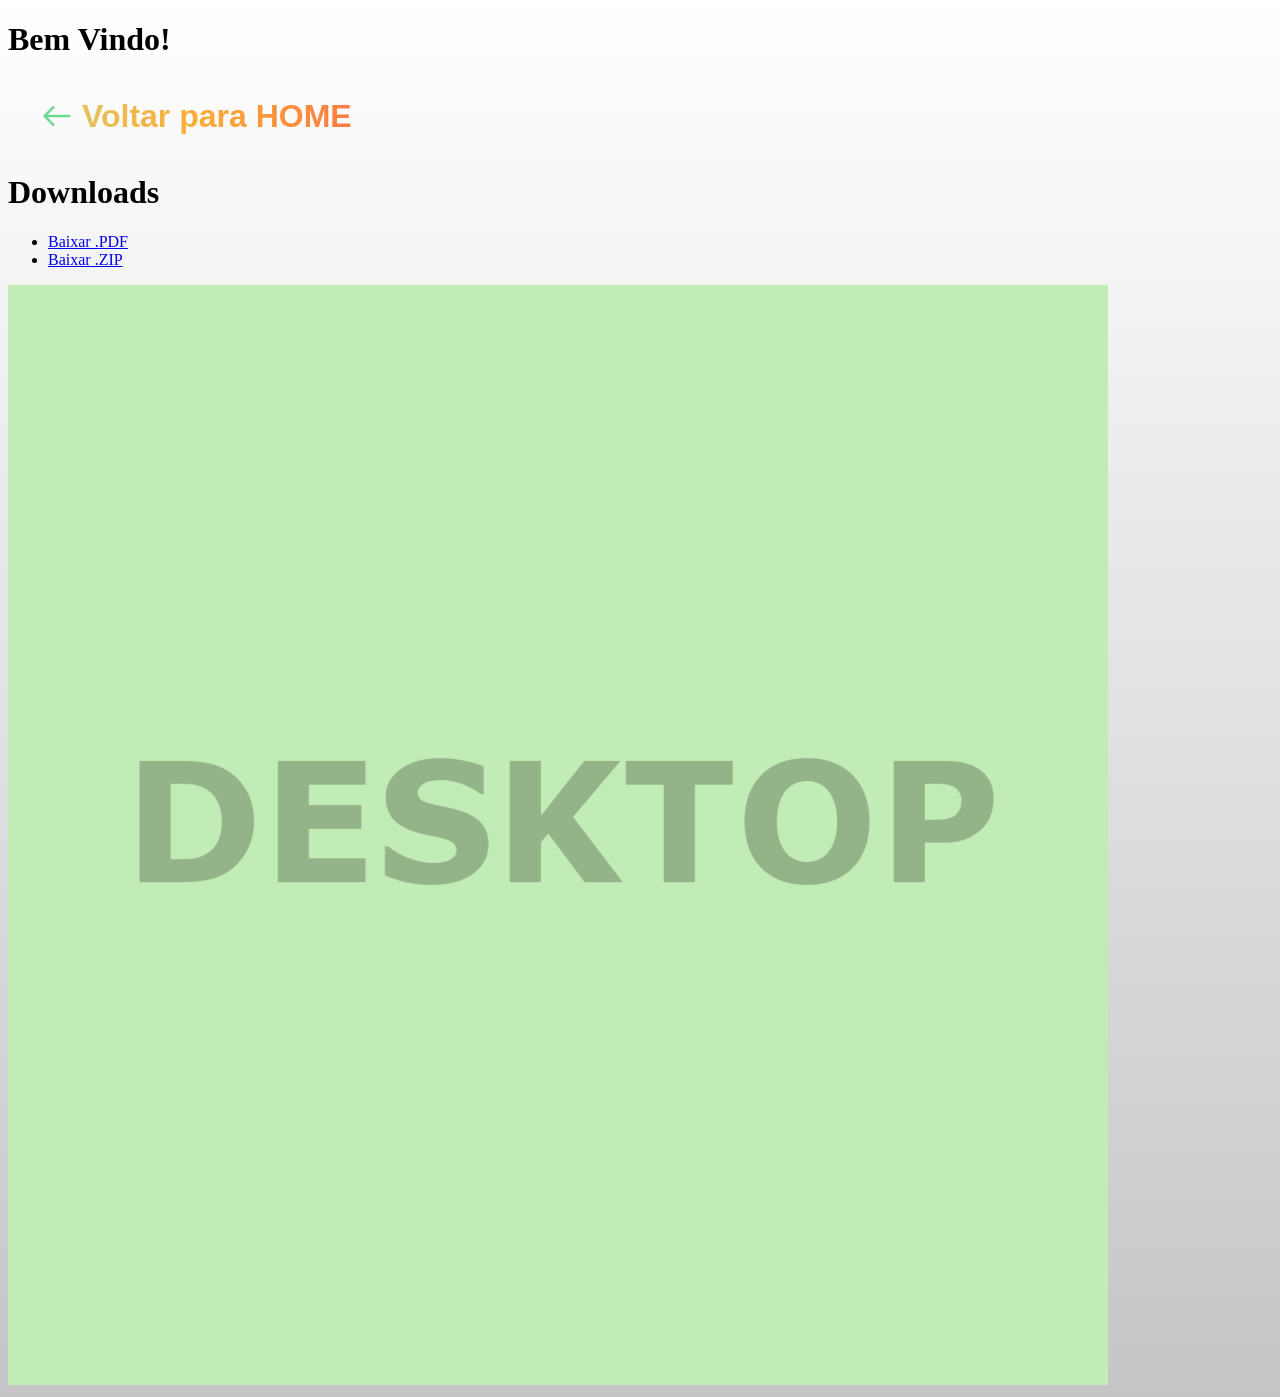
<file: Home/conteudo.html>
<!DOCTYPE html>
<html lang="pt-br">
<head>
    <meta charset="UTF-8">
    <meta name="viewport" content="width=device-width, initial-scale=1.0">
    <title>SEO</title>
    <link rel="stylesheet" href="./style.css">
    <link rel="preconnect" href="https://fonts.googleapis.com">
    <link rel="preconnect" href="https://fonts.gstatic.com" crossorigin>
    <link href="https://fonts.googleapis.com/css2?family=Space+Grotesk:wght@300..700&display=swap" rel="stylesheet">
</head>
<body class="containerBodySEO">
    <h1 >Bem Vindo!</h1>
    <button id="animationButtom" onclick="window.location.href='./index.html'">
        <img id="colorImg" src="./assets/image/botão-voltar-35.png" alt="Voltar para Home">
        Voltar para HOME
    </button>
    <h1>Downloads</h1>
    <ul>
        <li> 
            <a href="./assets/docs/PDF.pdf" download="PDF.pdf" type="application/pdf" >Baixar .PDF</a>
        </li>
        <li> 
            <a href="./assets/docs/ZIP.zip" download="ZIP.zip" type="application/zip" >Baixar .ZIP</a>
        </li>
    </ul>
    <picture>
        <source media="(max-width: 750px)" srcset="./assets/image/image-mobile-750.png" type="image/png">
        <source media="(max-width: 1100px)" srcset="./assets/image/image-tablet-900.png" type="image/png">
        <img src="./assets/image/image-desktop-1100.png" alt="Imagem Fléxivel">
    </picture>
</body>
</html>
</file>
<file: Home/style.css>
/*Backgroud Image Index*/
@keyframes imageAnimation {
    0% { background-position: 0% 20%; }
    50% { background-position: 50% 20%; }
    100% { background-position: 0% 20%; }
}

.containerBodyIndex{
    color: white;
    background-image: linear-gradient(45deg, #4c4c4ebb, transparent),
                        url('./assets/image/pexels-franco-monsalvo-252430633-13125178.jpg');
    background-size: 200% 200%;
    background-repeat: no-repeat;
    background-position: center;
    background-attachment: fixed;
    animation: imageAnimation 50s ease infinite;
}

/*Backgroud Gradiant SEO*/
@keyframes gradientAnimation {
    0% { background-position: 0% 0%; }
    50% { background-position: 100% 100%; }
    100% { background-position: 0% 0%; }
}

.containerBodySEO {
    background-image: linear-gradient(to top, #939397bb, #bababdd5, transparent);
    background-size: 200% 200%;
    animation: gradientAnimation 20s ease infinite;
}

/*Animação Botão*/
@keyframes textGradientAnimation {
    0% { background-position: 0% 50%; }
    50% { background-position: 100% 50%; }
    100% { background-position: 0% 50%; }
}

#animationButtom {
    /*Estabiliza o Botão*/
    font-size: 2rem;
    font-weight: bold;
    padding: 1rem 2rem;
    background-color: #ffffff;
    border: 2px solid transparent;
    border-radius: 50px;
    cursor: pointer;
    display: flex;
    align-items: center;
    gap: 10px;
    transition: 0.3s ease-in-out infinite;
     /*Aplica Gradiente no Texto*/
    background-position: center;
    background-image: linear-gradient(90deg, #59e06f79, #fc9f14db, #fc143bdb);
    background-size: 200% 200%;
    -webkit-background-clip: text;
    -webkit-text-fill-color: transparent;
    animation: textGradientAnimation 5s ease infinite;
}

#colorImg {
    width: 30px;
    height: 30px;
    filter: brightness(0) saturate(100%) invert(68%) sepia(39%) saturate(434%) hue-rotate(90deg);
    transition: 0.3s ease-in-out;
}
</file>
